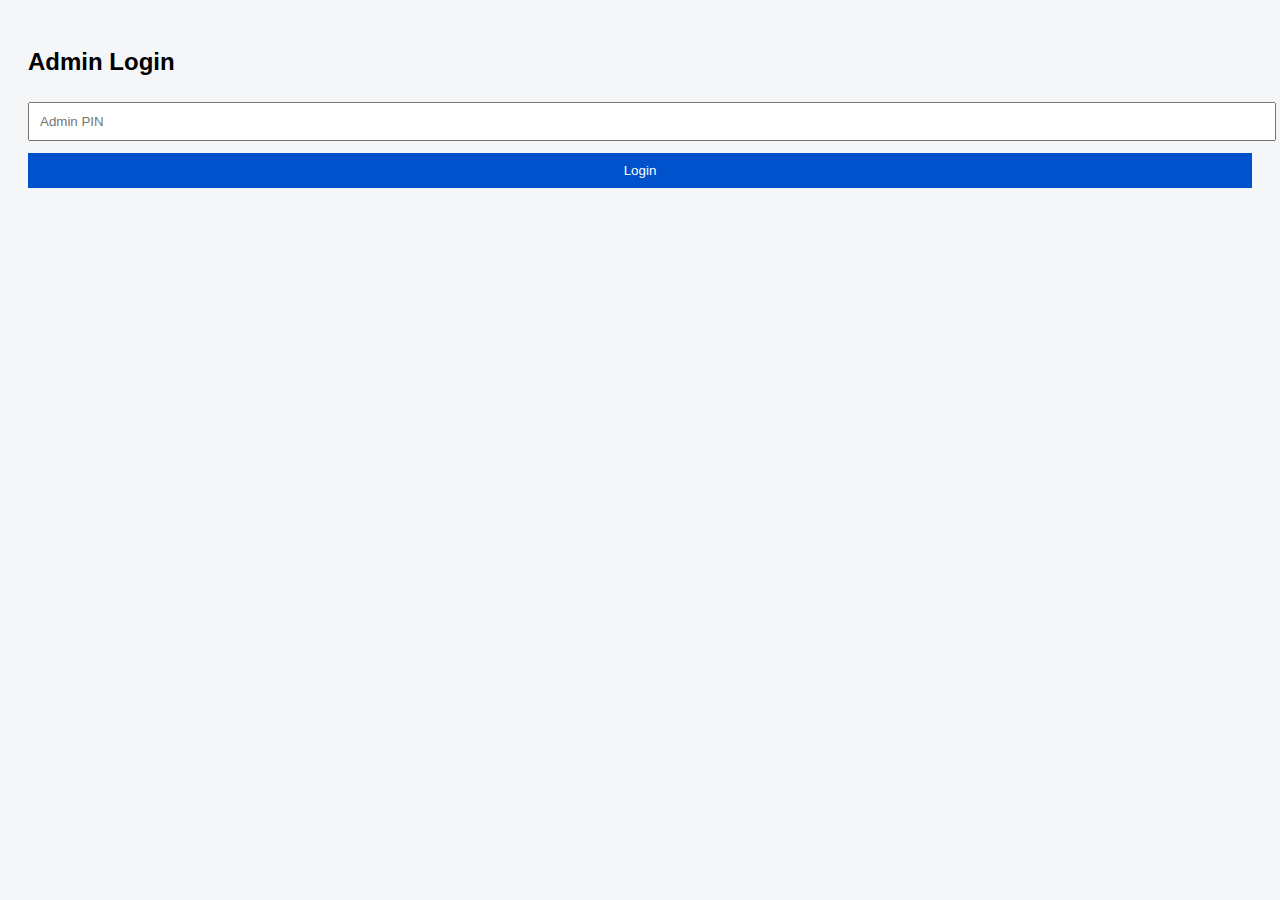
<file: Admin.html>
<!DOCTYPE html>
<html lang="en">
<head>
<meta charset="UTF-8">
<title>Admin Dashboard</title>
<meta name="viewport" content="width=device-width, initial-scale=1.0">
<link rel="stylesheet" href="admin.css">
</head>
<body>

<!-- ADMIN LOGIN -->
<div class="screen" id="adminLogin">
  <h2>Admin Login</h2>
  <input id="adminPin" type="password" placeholder="Admin PIN">
  <button onclick="adminLogin()">Login</button>
  <p id="error"></p>
</div>

<!-- ADMIN DASHBOARD -->
<div id="adminPanel" class="hidden">
  <h2>Admin Dashboard</h2>
  <div id="users"></div>
</div>

<script>
const ADMIN_PIN = "9999";
let users = JSON.parse(localStorage.getItem("users")) || [];

function adminLogin(){
  if(adminPin.value !== ADMIN_PIN){
    error.textContent = "Invalid admin PIN";
    return;
  }
  adminLogin.style.display = "none";
  adminPanel.classList.remove("hidden");
  loadUsers();
}

function loadUsers(){
  usersDiv.innerHTML = "";
  users.forEach((u, i) => {
    usersDiv.innerHTML += `
      <div class="card">
        <p><strong>${u.name}</strong> (${u.email})</p>
        <p>Balance: $${u.balance.toFixed(2)}</p>

        <input id="amount${i}" placeholder="Amount">
        <button onclick="credit(${i})">Credit</button>
        <button onclick="debit(${i})">Debit</button>

        <textarea id="reply${i}" placeholder="Reply to customer"></textarea>
        <button onclick="sendReply(${i})">Send Reply</button>
      </div>
    `;
  });
}

function credit(i){
  const amt = +document.getElementById("amount"+i).value;
  users[i].balance += amt;
  users[i].transactions.push({ type:"Credit", amount:amt });
  save();
}

function debit(i){
  const amt = +document.getElementById("amount"+i).value;
  users[i].balance -= amt;
  users[i].transactions.push({ type:"Debit", amount:amt });
  save();
}

function sendReply(i){
  const reply = document.getElementById("reply"+i).value;
  const lastMsg = users[i].messages.slice(-1)[0];
  if(lastMsg) lastMsg.reply = reply;
  save();
}

function save(){
  localStorage.setItem("users", JSON.stringify(users));
  loadUsers();
}
</script>

</body>
</html>
</file>
<file: admin.css>
body{font-family:Arial;background:#f4f6f8;padding:20px}
input,textarea,button{width:100%;padding:10px;margin:6px 0}
.card{background:#fff;padding:15px;margin:10px 0}
.hidden{display:none}
button{background:#0052cc;color:#fff;border:none;cursor:pointer}
</file>
